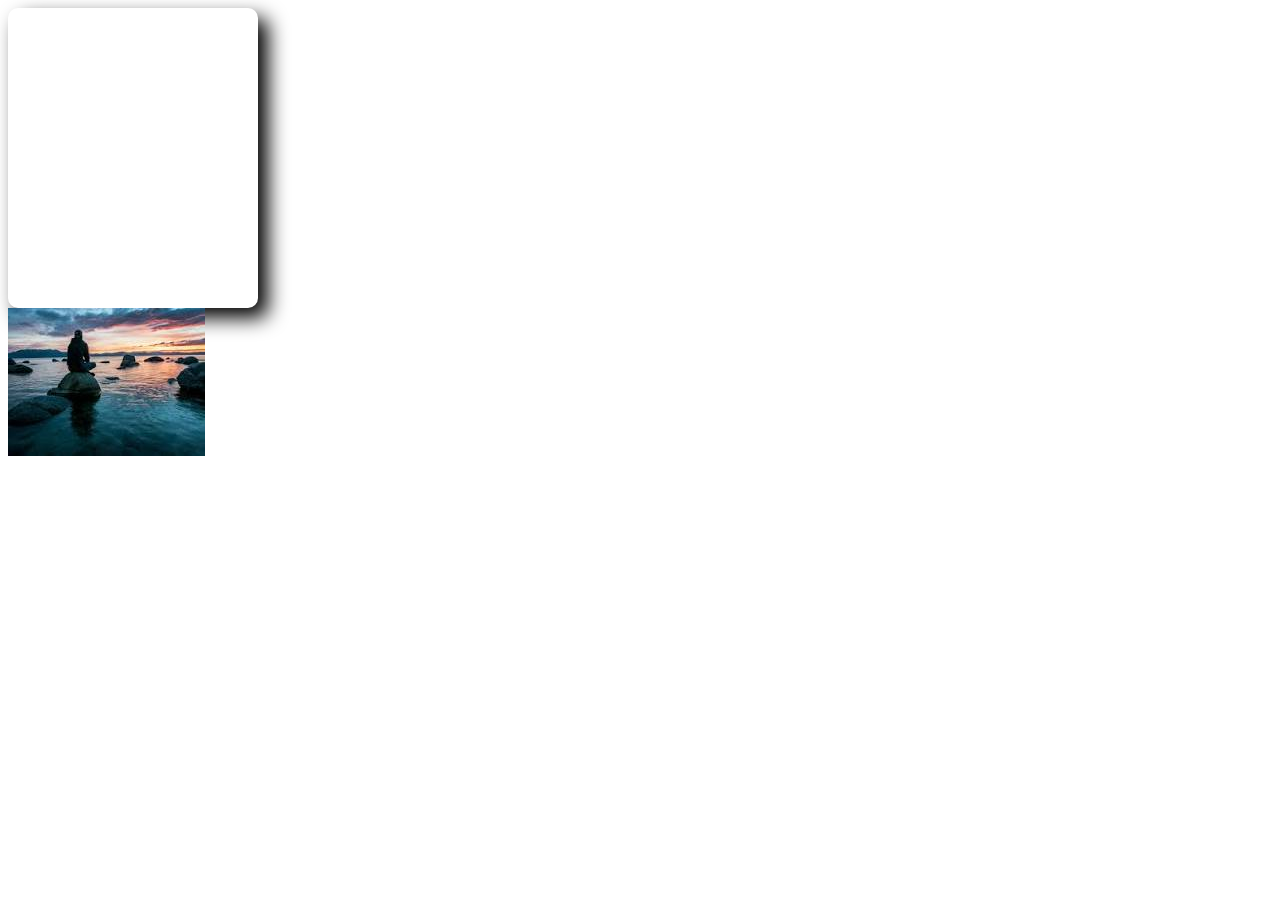
<file: display-flex/index.html>
<!DOCTYPE html>
<html lang="en">
<head>
    <meta charset="UTF-8">
    <meta name="viewport" content="width=device-width, initial-scale=1.0">
    <link rel="stylesheet" href="style.css">
    <title>Document</title>
</head>
<body>
   
<div id="main">
    <div class="card"></div>
    <img src="[data-uri]" alt="">
</div>
</body>
</html>
</file>
<file: display-flex/style.css>
#main{
    height: 100%;
    width: 100%;
}
.card{
    height: 300px;
    width: 250px;
    background-color: white;
    border-radius: 10px;
    box-shadow: 10px 10px 20px black;
}
.card img{
    height: 100px;
    width: 100px;
    object-fit: cover;
    border-radius: 0%;
}
</file>
